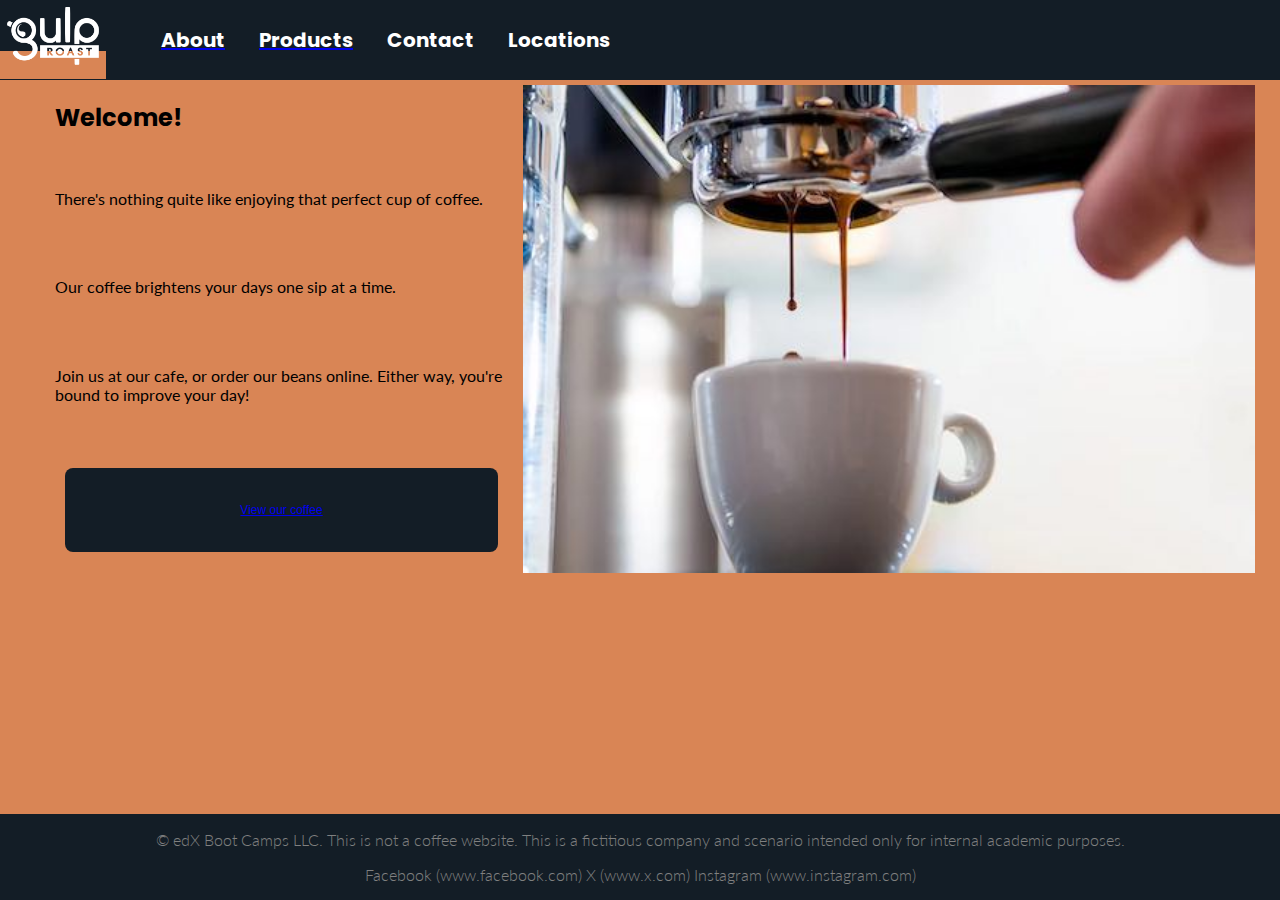
<file: index.html>
<!DOCTYPE html>
<html>

<head>
    <link rel="stylesheet" href="css/styles.css">
  
    <link rel="preconnect" href="https://fonts.googleapis.com">
    <link rel="preconnect" href="https://fonts.gstatic.com" crossorigin>
    <link href="https://fonts.googleapis.com/css2?family=Poppins:ital,wght@0,100;0,200;0,300;0,400;0,500;0,600;0,700;0,800;0,900;1,100;1,200;1,300;1,400;1,500;1,600;1,700;1,800;1,900&display=swap" rel="stylesheet">
  
    <link rel="preconnect" href="https://fonts.googleapis.com">
    <link rel="preconnect" href="https://fonts.gstatic.com" crossorigin>
    <link href="https://fonts.googleapis.com/css2?family=Lato:ital,wght@0,100;0,300;0,400;0,700;0,900;1,100;1,300;1,400;1,700;1,900&family=Open+Sans:ital,wght@0,300..800;1,300..800&display=swap" rel="stylesheet">
  </head>

<body>

    <nav class="navbar">

        <div class="navLogo"><a href="index.html"><img src="images/gulp-logo-light.png" alt="Gulp Coffee Logo" width="106px" height="71px"></a></div>
    
        <ul>
          <li><a href="about.html"><font color="ffffff">About</font></a></li>
          <li><a href="products.html"><font color="ffffff">Products</font></a></li>
          <li>Contact</li>
          <li>Locations</li>
        </ul>
      </nav>

      <section id=grid3>

        <div class="Bio"> 
          <div class="about">Welcome!</div> 
        
        <p>There's nothing quite like enjoying that perfect cup of coffee.</p> 
        <p>Our coffee brightens your days one sip at a time.</p>
        <p>Join us at our cafe, or order our beans online. Either way, you're bound to improve your day!</p>
        <button class="contactC"><a href="products.html">View our coffee</a></button>
        </div>
          
        <div class="cover"><img src= "images/gulp-espresso.jpg" alt="Espresso" width="100%"></div>
        
      </section>



      <footer>

        <p>© edX Boot Camps LLC. This is not a coffee website. This is a fictitious company and scenario intended only for internal academic purposes.</p>
        <p>Facebook (www.facebook.com)
          X (www.x.com)
          Instagram (www.instagram.com)</p>
      </footer>
</body>


</html>
</file>
<file: css/styles.css>
/* see the brand guide for colors, fonts, and images in CodePen: 
https://docs.google.com/document/d/124Wli0Rxp4GhOrrOijzznbnOfNC9kP8wOVZnPZsR2DE/edit?usp=sharing */

/*img {
  border: 1px solid red;
}

div {
  border: 1px solid rgb(21, 0, 255);
}*/

body {background-color: #D98555;
  margin: 0;
  padding: 0;}

@media screen and (max-width: 992px) and (min-width: 768px) {
  body{ background-color: #59331D;
    margin: 0;
    padding: 0;}

.navbar{}

nav ul{
  width: 60%;
}

.cover{
    width: 75%;
  }

.contactC {
    background-color: #131D26 ;
    border: none;
    color: black;
    padding: 10px 18px;
    text-align: center;
    text-decoration: none;
    font-size: 16px;
    margin: 10px 10px;
    border-radius: 8px;
  }

  .contactC:hover {
    background-color: #F2F2F2;
    color: #D98555;}

    #grid4{
      margin: 0px 0px;
      display: grid;
      gap: 0px;
      padding: 0px 0px 0px 0px;
      grid-template-columns: 1fr 1fr 1fr;
      grid-template-rows: 1fr 1fr;
     }
}

@media screen and (max-width: 768px) {
  body{ background-color: #D98555;
  margin: 0;
  padding: 0;
  }

  nav ul{
  list-style-type: none;
  margin: 0;
  padding: 0;
  width: 60%;
  }
  
  .navbar li {
    display: block;
  }

  #grid3 {margin: 0px 25px;
    display: grid;
    justify-self: center;
    padding: 5px 0px 0px 10px;
    grid-template-columns: 1fr 1fr 1fr;
   }

    .Bio {font-family: "Lato", sans-serif;
    font-weight: 200;
    font-style: normal;
    display: grid;
    float: center;
    padding: 20px;
    grid-column: 1 / span 2;
    grid-row: 1 / 2;
  }

  .cover{
    grid-column: 1 / span 2;
    grid-row: 2 / 2;
  }

  #grid1{margin: 0px 10px;
    display: grid;
    padding: 5px 0px 0px 10px;
    grid-template-columns: 100%;
    grid-template-rows: 50% 50%;
  }

  .contactC {
    background-color: #082B59;
    border: none;
    color: white;
    padding: 14px;
    text-align: center;
    text-decoration: none;
    font-size: 12px;
    margin: 10px 10px;
    border-radius: 50%;
  }
  .contactC:hover {
    background-color: #F2F2F2;
    color: #D98555;}

    #grid1{margin: 0px 10px;
      display: grid;
      gap: 20px;
      padding: 5px 0px 0px 10px;
      grid-template-columns: 50% 50%;
      grid-template-rows: 50% 50%;
    }  

    #grid2{margin: 0px 0px;
      display: grid;
      padding: 0px 0px 0px 10px;
      column-gap: 0px;
      grid-template-columns: 100%;
      grid-template-rows: 100%;
    }

    .PourP{
      display: none;
      width: 40%;
    }
    
    .PourA{
      visibility: hidden;
    }

    .PourD{
      visibility: hidden;
     
    }

    .contact {
      justify-content: center;
      align-items: center;
      display: block;
      width: 600px;
      height: 200px;
      background-color: #082B59;
      grid-column: 100%;
      grid-row: 100%;
    }

    .contactB {
      background-color: #F2F2F2 ;
      border: none;
      color: black;
      padding: 15px 32px;
      text-align: center;
      text-decoration: none;
      font-size: 16px;
      margin: 4px 2px;
      border-radius: 8px;
    }

  #grid4{
    margin: 0px 0px;
    display: grid;
    gap: 0px;
    padding: 0px 0px 0px 0px;
    grid-template-columns: 50% 50%;
    grid-template-rows: 50% 50%;
   }

   .colum{
    display: block;
    grid-column: 1 / 2;
    grid-row: 1 / 2;
    width: 305px;
    height: 220px; 
  }
  
  .smPour{
    display: block;
    width: 75%;
    grid-column: 100%;
    grid-row: 1 / 3; 
    visibility: hidden;
  }
  
  .blended{
    display: block;
    grid-column: 2 / 2;
    grid-row: 1 / 2;
    width: 305px;
    height: 220px; 
  }
  
  .beans{
    display: block;
    width: 75%;
    grid-column: 1 / 2;
    grid-row: 2 / 2; 
  }
  
  .light{
    display: block;
    width: 60%;
    grid-column: 1 / 2;
    grid-row: 3 / 3;
    width: 305px;
    height: 220px;
    visibility: hidden;
  }
  
  .menu{
    display: block;
    width: 100%;
    grid-column: 2 / 2;
    grid-row: 2 / 2; 
  }
}

nav {
  font-family: "Poppins", sans-serif;
  font-weight: 700;
  font-style: normal;
  margin: 0px;
  height: 80px;
  font-size: 20px;
  overflow: auto;
  margin-block-start: 0;
  margin-block-end: 0;
  margin-inline-start: 0px;
  margin-inline-end: 0px;
  background-color: #131D26;
}

.navbar {
  list-style-type: none;
  display: flex;
  align-items: center; 
  color: white;
  margin: 0px;
  justify-content: flex-end;
  text-decoration: none;
  width: 100%;
}

.navdiv{
  justify-content: space-between;
  align-items: center;
}

.navLogo {
  display: inline-block;
}

nav a:hover{
  background-color: #D98555;
}

nav ul{
  width: 100%;
}

.navbar li {
  list-style: none;
  display: inline-block;
  padding-right: 15px;
  padding-left: 15px;
}

#grid1{margin: 0px 10px;
  display: grid;
  padding: 5px 0px 0px 10px;
  grid-template-columns: 65% 35%;
  grid-template-rows: 50% 50%;
}

.about {font-family: "Poppins", sans-serif;
  font-weight: 700;
  font-style: normal;
  margin: 0px;
  font-size: 24px;
  align-items: center;
}

.Bio {font-family: "Lato", sans-serif;
  font-weight: 400;
  font-style: normal;
  display: grid;
  float: right;
  padding: 15px 15px 15px 20px;
  grid-row: 100%;
}
.contactC {
  background-color: #131D26 ;
  border: none;
  color: #F2F2F2;
  padding: 16px;
  text-decoration: none;
  text-align: center;
  font-size: 12px;
  margin: 10px 10px;
  border-radius: 8px;
}

.contactC:hover {
  background-color: #F2F2F2;
  color: #D98555;}

#grid2{margin: 0px 10px;
  display: grid;
  padding: 5px 0px 0px 10px;
  min-height: 433px;
  column-gap: 0px;
  grid-template-columns: 20% 20% 20% 20% 20%;
  grid-template-rows: 25% 25% 25% 25%;
}

#grid3{margin: 0px 25px;
 display: grid;
 padding: 5px 0px 0px 10px;
 grid-template-columns: 40% 60%;
 grid-template-rows: 100%;
}
  

.PourP{
  grid-column: 1 / span 2;
  grid-row: 1 / span 3;
}

.contact {
  justify-content: center;
  align-items: center;
  display: flex;
  width: auto;
  height: auto;
  background-color: #082B59;
  grid-column: 3 / 3;
  grid-row: 1 / span 2;
}

.contactB {
  background-color: #F2F2F2 ;
  border: none;
  color: black;
  padding: 15px 32px;
  text-align: center;
  text-decoration: none;
  font-size: 16px;
  margin: 4px 2px;
  border-radius: 8px;
}

.PourA{
  font-family: "Lato", sans-serif;
  font-weight: 400;
  font-style: normal;
  display: flex;
  width: auto;
  height: auto;
  font-size: 18px;
  grid-column: 3 / 3;
  grid-column-start: 3;
  grid-row: 3 / 3;
  align-content: center;
  justify-content: center;
}

.PourD{
  display: inline-grid;
  grid-column: 4 / span 5;
  grid-row: 1 / span 3;
}

#grid4{
  margin: 5px 0px;
  display: grid;
  gap: 10px 10px;
  padding: 5px 0px 0px 0px;
  grid-template-columns: 1fr 1fr 1fr;
  grid-template-rows: 1fr 1fr;
 }

.colum{
  display: block;
  grid-column: 1 / 3;
  grid-row: 1 / 2;
  width: 305px;
  height: 220px;
  justify-self: left; 
}

.smPour{
  display: block;
  grid-column: 1 / 3;
  grid-row: 2 / 2; 
}

.blended{
  display: block;
  grid-column: 3 / 3;
  grid-row: 1 / 2;
  width: 305px;
  height: 220px;
  justify-self: center;
  align-content: center; 
}

.beans{
  display: block;
  grid-column: 2 / 3;
  grid-row: 1 / 2; 
}

.light{
  display: block;
  grid-column: 2 / 3;
  grid-row: 2 / 2;
  width: 305px;
  height: 220px;
  justify-self: center;
  align-content: center; 
}

.menu{
  display: block;
  grid-column: 3 / 3;
  grid-row: 2 / 2;
  justify-self: center;
  align-content: center;  
}

footer {
  font-family: "Lato", serif;
  font-weight: 300;
  font-style: normal;
  position: fixed;
  left: 0;
  bottom: 0;
  width: 100%;
  background-color: #131D26;
  color: grey;
  Text-align: center;
}
</file>
